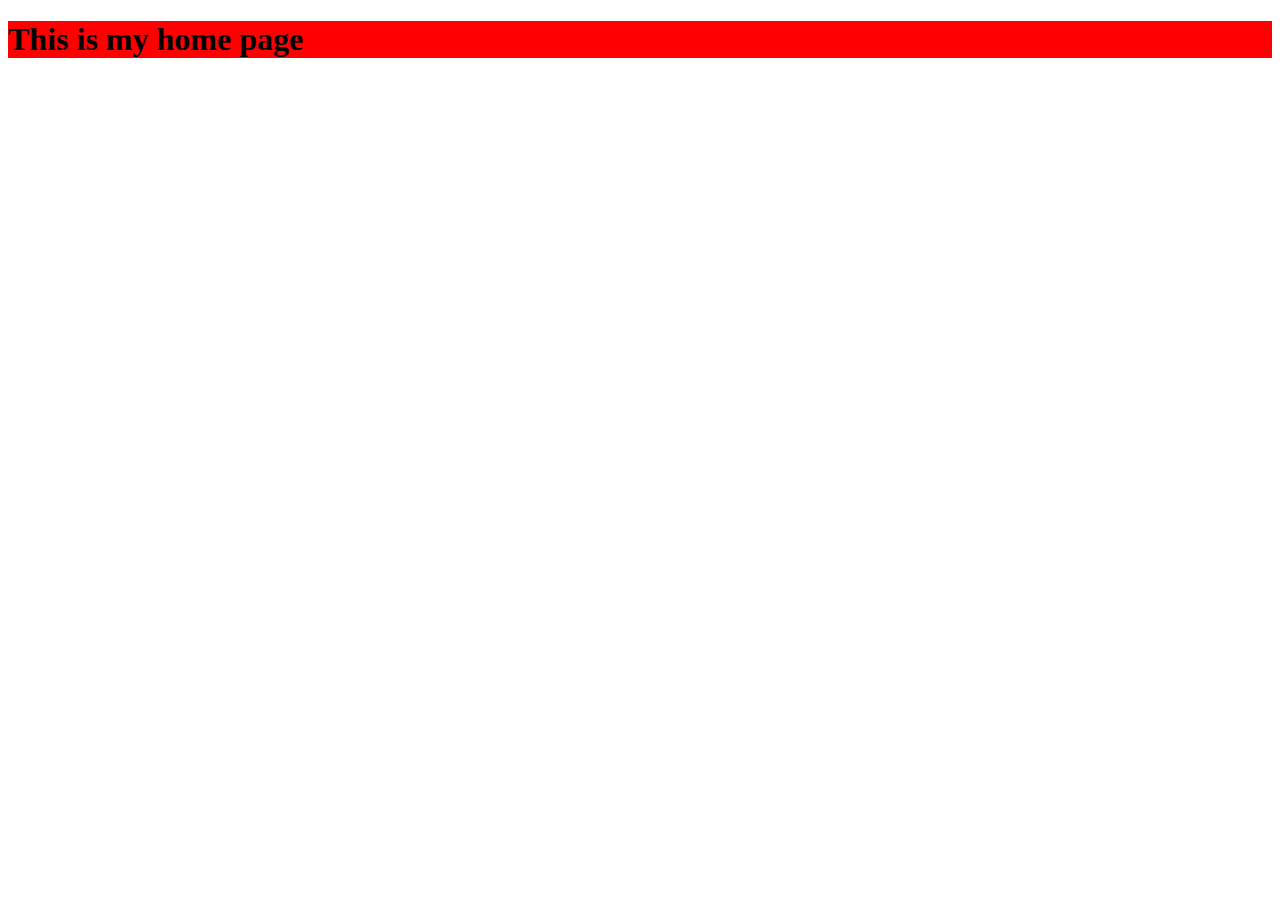
<file: home.html>
<!DOCTYPE html>
<html lang="en">
<head>
    <meta charset="UTF-8">
    <meta http-equiv="X-UA-Compatible" content="IE=edge">
    <meta name="viewport" content="width=device-width, initial-scale=1.0">
    <title>Home Page</title>

    <link rel="stylesheet" href="style.css">
</head>
<body>
    <h1 class="top">This is my home page</h1>
</body>

<script src="app.js"></script>
</html>
</file>
<file: style.css>
.top{
    background-color: red;
}

.index{
    font-size: large;
    color: blue;
}
</file>
